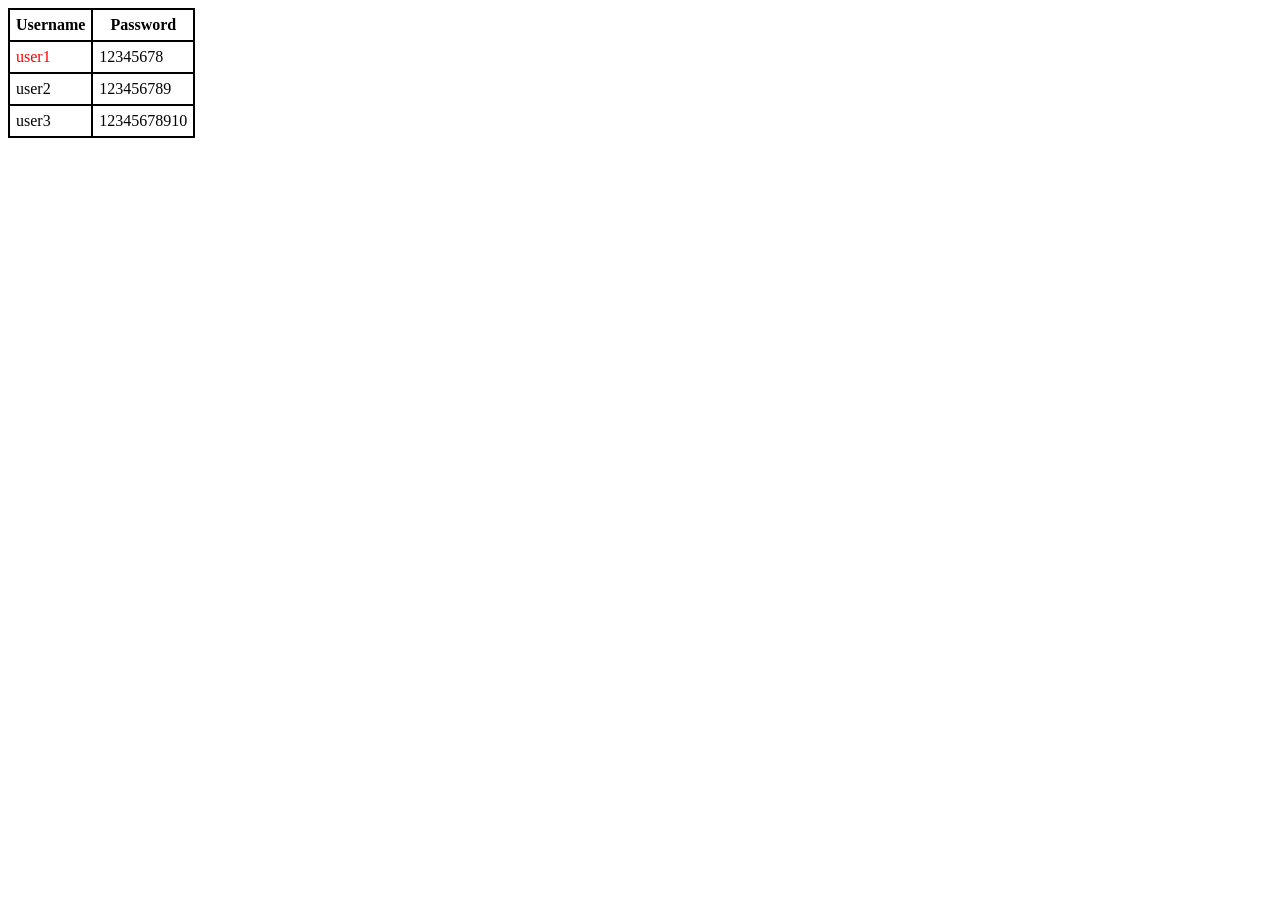
<file: 03_Practice/index.html>
<!DOCTYPE html>
<html lang="en">
<head>
    <meta charset="UTF-8">
    <meta name="viewport" content="width=device-width, initial-scale=1.0">
    <link rel="stylesheet" href="style.css">
    <title>Document</title>
</head>
<body>
    <table class="table">
            <tr class="heading">
                <th>Username</th>
                <th>Password</th>
            </tr>

            <tr>
                <td class="user">user1</td>
                <td>12345678</td>
            </tr>

            <tr>
                <td>user2</td>
                <td>123456789</td>
            </tr>

            <tr>
                <td>user3</td>
                <td>12345678910</td>
            </tr>
    </table>
</body>
</html>
</file>
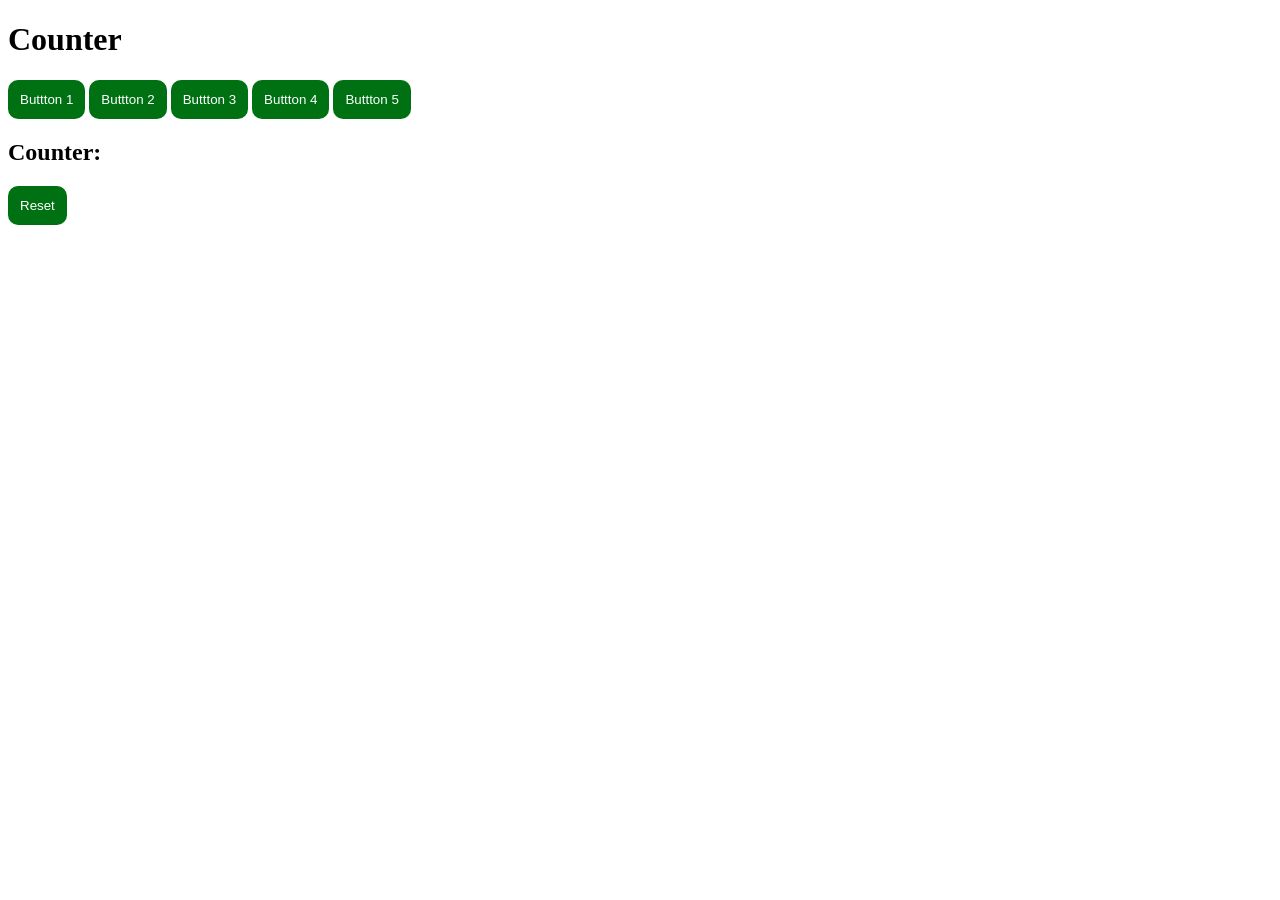
<file: Counter/index.html>
<!DOCTYPE html>
<html lang="en">
<head>
    <meta charset="UTF-8">
    <meta name="viewport" content="width=device-width, initial-scale=1.0">
    <title>Counter</title>
    <style>
        button{
            padding: 12px;
            border: none;
            background-color: rgb(0, 113, 19);
            color: white;
            border-radius: 10px;
        }
    </style>
</head>
<body>
    <h1>Counter</h1>
    <button>Buttton 1</button>
    <button>Buttton 2</button>
    <button>Buttton 3</button>
    <button>Buttton 4</button>
    <button>Buttton 5</button>
    <h2 class="count">Counter:</h2>
    <button class="reset">Reset</button>
</body>
<script>
    const button = document.querySelectorAll('button')
    const count = document.querySelector('.count')
    const reset = document.querySelector('.reset')
    let counter = 0;
    reset.addEventListener('click',()=>{
        counter.textContent = "Counter:"
    })
    button.forEach((button)=>{
        button.addEventListener('click',()=>{
            counter++;
            count.textContent = `Counter: ${counter}`
        })
    })

</script>
</html>
</file>
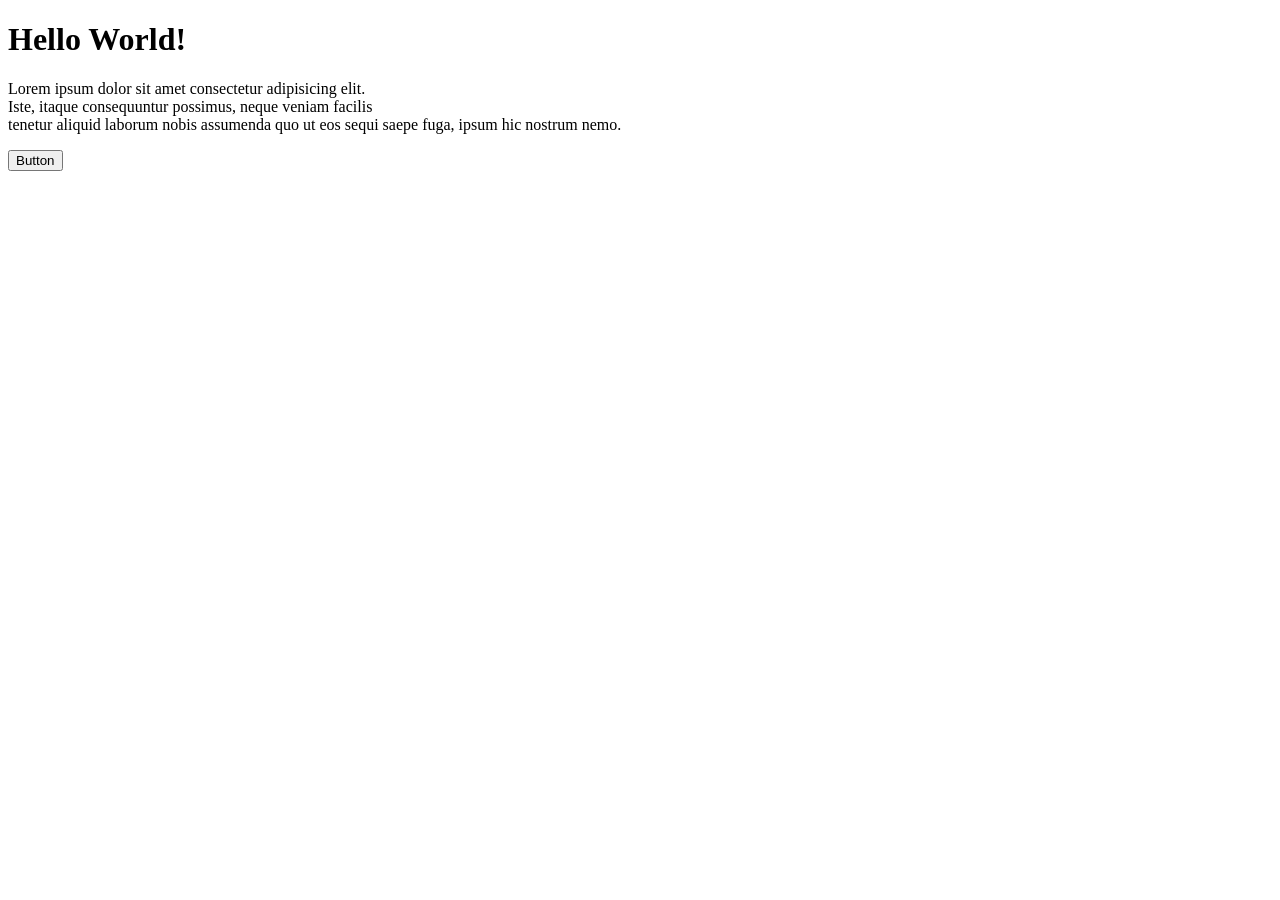
<file: DOM_Task/index.html>
<!DOCTYPE html>
<html lang="en">
<head>
    <meta charset="UTF-8">
    <meta name="viewport" content="width=device-width, initial-scale=1.0">
    <title>Document</title>
</head>
<body>
    <h1 id="hello">Hello World!</h1>
    <p id="para">Lorem ipsum dolor sit amet consectetur adipisicing elit. <br>
        Iste, itaque consequuntur possimus, neque veniam facilis <br>
        tenetur aliquid laborum nobis assumenda quo ut eos sequi saepe fuga, ipsum hic nostrum nemo.</p>
    <button id="btn">Button</button>
    <script src="script.js"></script>
</body>
</html>
</file>
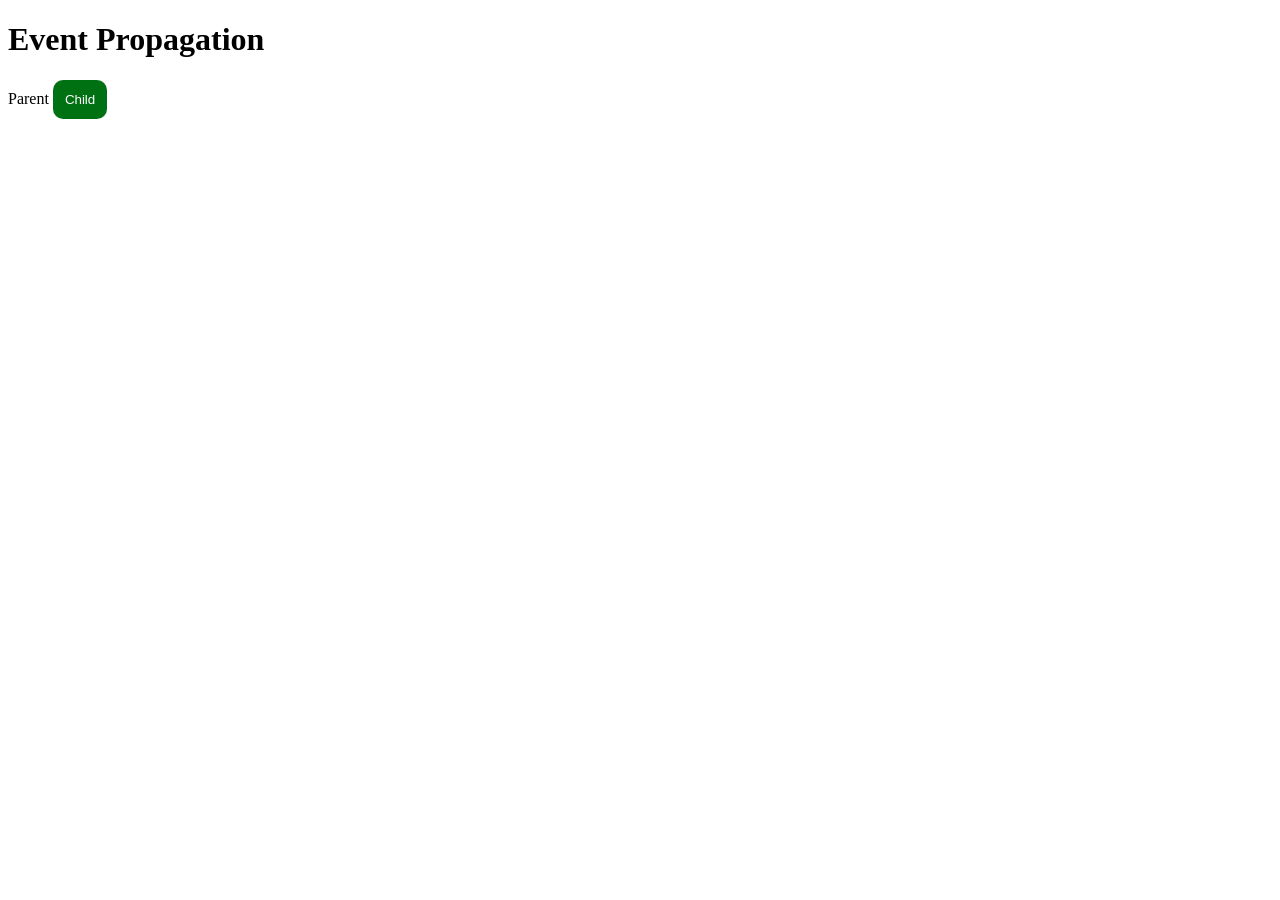
<file: Event_Propagation/index.html>
<!DOCTYPE html>
<html lang="en">
<head>
    <meta charset="UTF-8">
    <meta name="viewport" content="width=device-width, initial-scale=1.0">
    <title>Event</title>
    <style>
        button{
            padding: 12px;
            border: none;
            background-color: rgb(0, 113, 19);
            color: white;
            border-radius: 10px;
        }
    </style>
</head>
<body>
    <h1>Event Propagation</h1>
    <div class="parent">Parent
        <button class="child_button">Child</button>
    </div>
</body>
<script>
    const parent = document.querySelector('.parent')
    const child = document.querySelector('.child_button')
    parent.addEventListener('click',()=>{
        console.log("Parent Clicked!");
        
    })

    child.addEventListener('click',(e)=>{
        console.log("Child Clicked!");
        e.stopPropagation()
    })
</script>
</html>
</file>
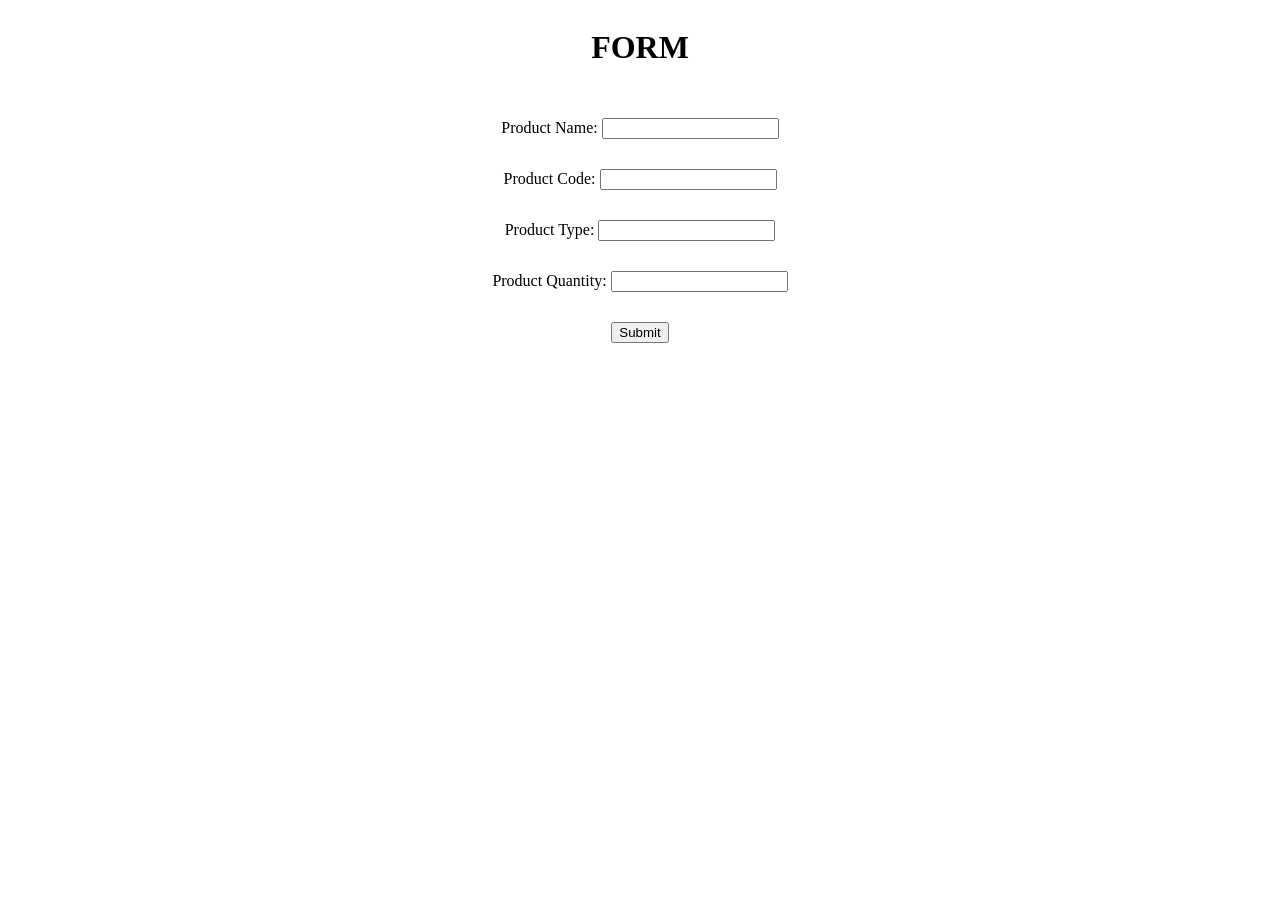
<file: FORM/index.html>
<!DOCTYPE html>
<html lang="en">
<head>
    <meta charset="UTF-8">
    <meta name="viewport" content="width=device-width, initial-scale=1.0">
    <title>Form</title>
    <style>
        .outer{
            height: 100vh;
            display: flex;
            /* justify-content: center; */
            align-items: center;
            flex-direction: column;
            gap: 30px;
        }
    </style>
</head>
<body>
    <Form>
        <div class="outer">
            <h1>FORM</h1>
            <div>
                Product Name:
                <input class="Name" type="text">
            </div>
            <div>
                Product Code:
                <input class="Code" type="number">
            </div>
            <div>
                Product Type:
                <input class="Type" type="text">
            </div>
            <div>
                Product Quantity:
                <input class="Quantity" type="number">
            </div>

            <button class="submit">Submit</button>
        </div>
    </Form>
</body>
<script>

    
const submit = document.querySelector('.submit');
const data = [];

submit.addEventListener('click', (e) => {
    e.preventDefault()
    // e.stopPropagation()
    const code = document.querySelector('.Name').value;
    const type = document.querySelector('.Type').value;
    const quantity = document.querySelector('.Quantity').value;
    const name = document.querySelector('.Name').value;

    const entry = { name, type, code, quantity };
    data.push(entry);

    console.log(data);
});

</script>
</html>
</file>
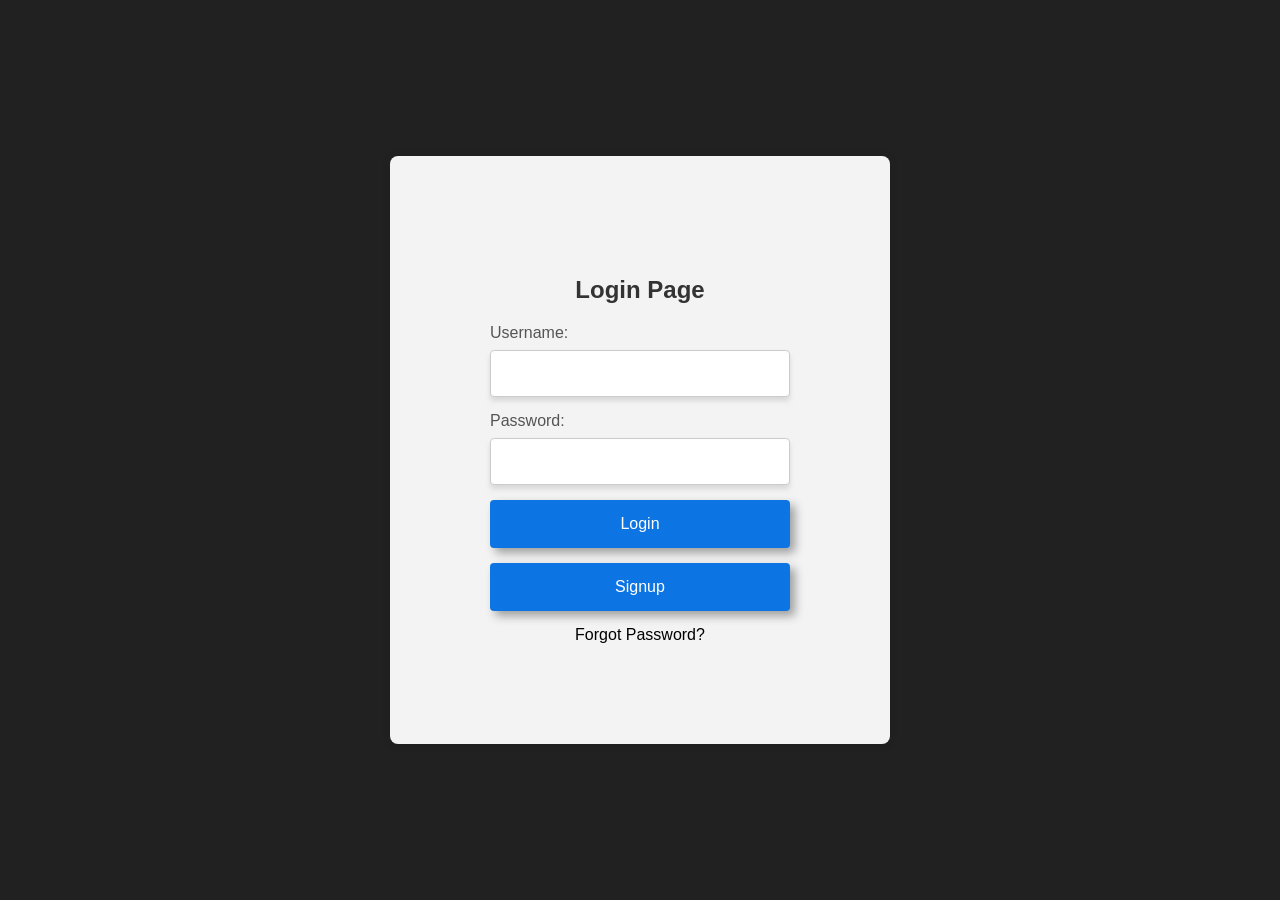
<file: Login_Page/index.html>
<!DOCTYPE html>
<html lang="en">
<head>
    <meta charset="UTF-8">
    <meta name="viewport" content="width=device-width, initial-scale=1.0">
    <link rel="stylesheet" href="style.css">
    <title>Login page</title>
</head>
<body>
    <div class="login-container">
        <h2>Login Page</h2>
        <form>
            <div class="form-group">
                <label for="username">Username:</label>
                <input type="text" id="username" name="username" required>
            </div>
            <div class="form-group">
                <label for="password">Password:</label>
                <input type="password" id="password" name="password" required>
            </div>
            <button id="login" type="submit">Login</button>
            <button id="sign-up" type="submit"><a href="index2.html">Signup</a></button>
            <div class="forgot-password">
                <a href="#">Forgot Password?</a>
            </div>
        </form>
    </div>
    <script src="script.js"></script>
</body>
</html>
</file>
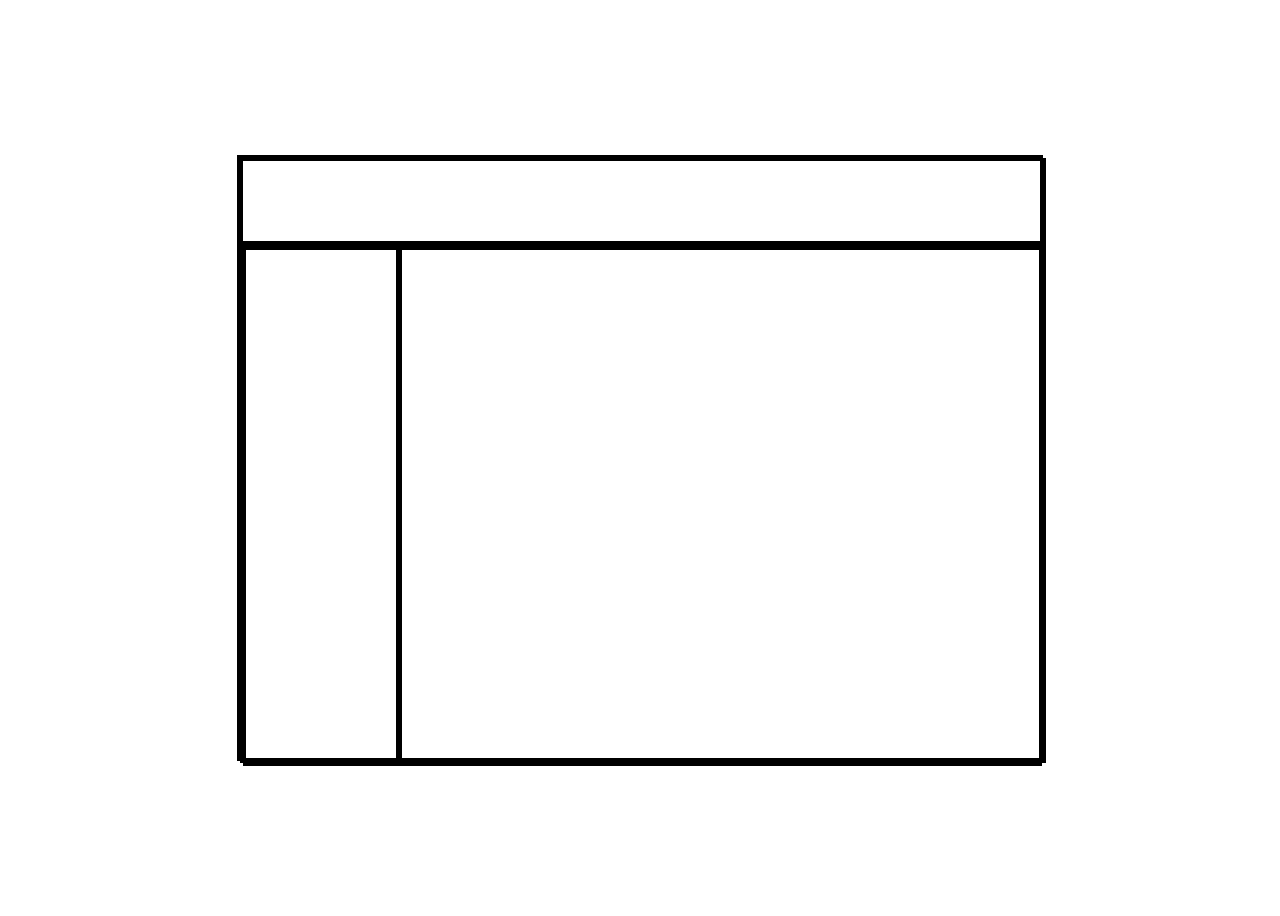
<file: Newproject.html/index.html>
<!DOCTYPE html>
<html lang="en">
<head>
    <meta charset="UTF-8">
    <meta name="viewport" content="width=device-width, initial-scale=1.0">
    <title>Document</title>
    <link rel="stylesheet" href="style.css">
</head>
<body>
    <div class="outer_most">
        <div class="outer">
            <div class="row_1">
                
            </div>
            <div class="row_2">
                <div class="row2_column_1"></div>
                <div class="row2_column_2"></div>
            </div>

        </div>

    </div>
    
</body>
</html>
</file>
<file: 03_Practice/style.css>
.table{
    border: solid;
    border-color: black;
    border-width: 2px;
    border-collapse: collapse;
}

th, td{
    border: solid;
    border-color: black;
    border-width: 2px;
    padding: 6px
}

.user{
    color: red;
}
</file>
<file: Login_Page/style.css>
body {
    font-family: Arial, sans-serif;
    background-color: #212121;
    display: flex;
    justify-content: center;
    align-items: center;
    height: 100vh;
    margin: 0;
}

.login-container {
    /* height: 400px; */
    background-color: #fffffff1;
    padding: 100px;
    border-radius: 8px;
    box-shadow: 0 0 10px rgba(0, 0, 0, 0.1);
    width: 300px;
    text-align: center;
}

h2 {
    margin-bottom: 20px;
    color: #333;
}

.form-group {
    margin-bottom: 15px;
    text-align: left;
}

label {
    display: block;
    margin-bottom: 8px;
    color: #555;
}

input[type="text"],
input[type="password"]{
    box-shadow: 0px 4px 5px rgba(199, 199, 199, 0.61);
    width: 100%;
    padding: 15px;
    border: 1px solid #ccc;
    border-radius: 4px;
    box-sizing: border-box;
}

button {
    width: 100%;
    padding: 15px;
    background-color: #0c74e3;
    box-shadow: 5px 5px 10px rgb(158, 158, 158);
    border: none;
    border-radius: 4px;
    color: white;
    font-size: 16px;
    cursor: pointer;
}

button#sign-up{
    margin-top: 15px;
}

button:hover {
    background-color: #0c74e3;
}

.forgot-password {
    margin-top: 15px;
}

.forgot-password a {
    color: black;
    text-decoration: none;
}

.forgot-password a:hover {
    text-decoration: underline;
}

a{
    color: rgb(255, 255, 255);
    text-decoration: none;
}
</file>
<file: Newproject.html/style.css>
.outer_most{
    height: 100vh;
    display: flex;
    justify-content: center;
    align-items: center;
}
.outer{
    border: solid;
    height: 600px;
    width: 800px;
}
.row_1{
    border: solid;
    height: 80px;
    width: 800px;
}
.row_2{
    display: flex;
    border: solid;
    height : 513px;
    width: 800px;
}
.row2_column_1{
    border: solid;
    display: flex;
    height: 513px;
    width: 150px;
}
.row2_column_2{
    border: solid;
    height: 513px;
    width: 637px;
}
</file>
